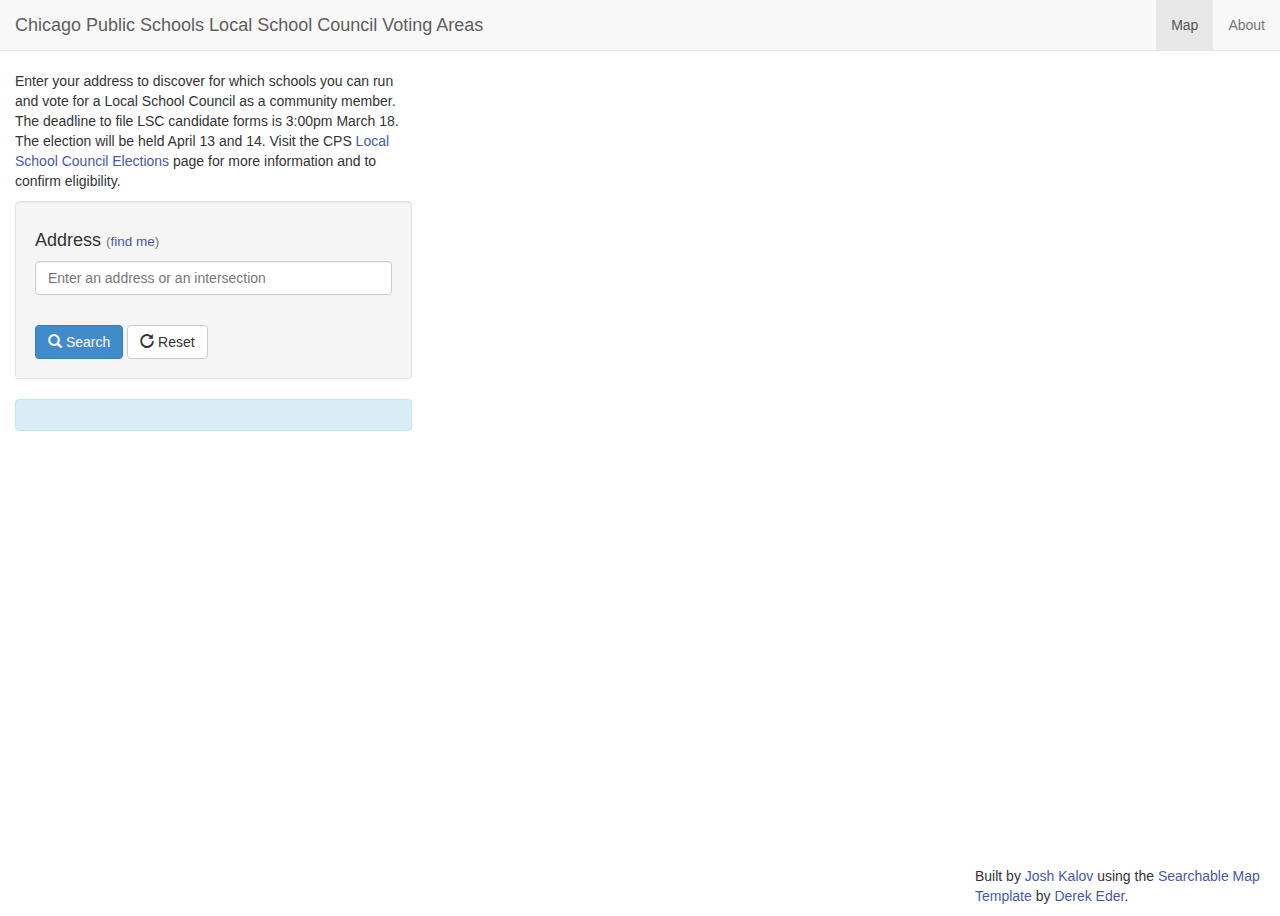
<file: 2016/index.html>
<!DOCTYPE html>
<html lang='en'>
  <head>
    <title>CPS Local School Council Voting Areas</title>
    <meta charset='utf-8' />
    <meta name="viewport" content="width=device-width, initial-scale=1.0, maximum-scale=1.0, user-scalable=no" />
    <meta content='' name='description' />
    <meta content='' name='author' />
    <!-- Styles -->
    <link rel="stylesheet" href="css/bootstrap.min.css"/>
    <link rel="stylesheet" href="css/custom.css"/>
    <!-- HTML5 shim, for IE6-8 support of HTML5 elements -->
    <!--[if lt IE 9]>
      <script type="text/javascript" src="https://html5shim.googlecode.com/svn/trunk/html5.js"></script>
    <![endif]-->
  </head>
  <body>
    <div class='navbar navbar-default navbar-static-top'>
      <div class='container-fluid'>
        <div class="navbar-header">
          <button type="button" class="navbar-toggle" data-toggle="collapse" data-target=".navbar-collapse">
            <span class="icon-bar"></span>
            <span class="icon-bar"></span>
            <span class="icon-bar"></span>
          </button>
          <a class='navbar-brand' href='index.html'>Chicago Public Schools Local School Council Voting Areas</a>
        </div>
        <div class="navbar-collapse collapse">
          <ul class="nav navbar-nav navbar-right">
            <li class='active'><a href="index.html">Map</a></li>
            <li><a href="about.html">About</a></li>
          </ul>
        </div><!--/.nav-collapse -->
      </div>
    </div>
    <div class='container-fluid'>
      <div class='row'>
        <div class='col-md-4'>
          <p>Enter your address to discover for which schools you can run and vote for a Local School Council as a community member. The deadline to file LSC candidate forms is 3:00pm March 18. The election will be held April 13 and 14. Visit the CPS <a href="http://cps.edu/Pages/LSCElections.aspx">Local School Council Elections</a> page for more information and to confirm eligibility.</p>
          <div class='well'>
            <h4>
              Address <small>(<a id='find_me' href='#'>find me</a>)</small>
            </h4>
            <p>
              <input class='form-control' id='search_address' placeholder='Enter an address or an intersection' type='text' />
            </p>
            <p>
              <label id='radius_section'>
                within
                <select id='search_radius'>
                  <option value='1' selected="selected"></option>
                  <option value='805'>1/2 mile</option>
                  <option value='1610'>1 mile</option>
                  <option value='3220'>2 miles</option>
                </select>
              </label>
            </p>

            <br />
            <a class='btn btn-primary' id='search' href='#'>
              <i class='glyphicon glyphicon-search'></i>
              Search
            </a>
            <a class='btn btn-default' id='reset' href='#'>
              <i class='glyphicon glyphicon-repeat'></i>
              Reset
            </a>
          </div>
          <div class='alert alert-info' id='result_box' ><strong id='result_count'></strong></div>
        </div>
        <div class='col-md-5'>
          <div id='results_list'></div>
        </div>
        <div class='col-md-3'>
          <noscript>
            <div class='alert alert-info'>
              <h4>Your JavaScript is disabled</h4>
              <p>Please enable JavaScript to view the map.</p>
            </div>
          </noscript>
          <div id='map_canvas'></div>
          <p class='pull-right'>
            Built by <a href='http://twitter.com/joshkalov'>Josh Kalov</a> using the <a href='http://derekeder.com/searchable_map_template/'>Searchable Map Template</a> by <a href='http://derekeder.com'>Derek Eder</a>.
        </p>
        </div>
      </div>
    </div>

    <script type="text/javascript" src="js/jquery-1.10.2.min.js"></script>
    <script type="text/javascript" src="js/jquery.address.js"></script>
    <script type="text/javascript" src="js/bootstrap.min.js"></script>
    <script type="text/javascript" src="https://maps.google.com/maps/api/js?sensor=false&libraries=places"></script>
    <script type="text/javascript" src="js/maps_lib.js"></script>
    <script>
      (function(i,s,o,g,r,a,m){i['GoogleAnalyticsObject']=r;i[r]=i[r]||function(){
      (i[r].q=i[r].q||[]).push(arguments)},i[r].l=1*new Date();a=s.createElement(o),
      m=s.getElementsByTagName(o)[0];a.async=1;a.src=g;m.parentNode.insertBefore(a,m)
      })(window,document,'script','//www.google-analytics.com/analytics.js','ga');

      ga('create', 'UA-74263316-1', 'auto');
      ga('send', 'pageview');

    </script>
    <script type='text/javascript'>
      //<![CDATA[
        $(window).resize(function () {
          var h = $(window).height(),
            offsetTop = 105; // Calculate the top offset
        
          $('#map_canvas').css('height', (h - offsetTop));
        }).resize();
        
        $(function() {
          var myMap = new MapsLib({
            fusionTableId:      "1oOmaC4aY60MfyyGu6pEfUQJ4pbfpq8e_JMCTZphr",
            googleApiKey:       "AIzaSyARL3r8elOBCrWovtJvQGAOfU1EIl6WZq0",
            locationColumn:     "geometry",
            map_center:         [41.8781136, -87.66677856445312],
            locationScope:      "chicago",
            searchRadius:       1,
            recordName:         "school",
            recordNamePlural:   "schools"
          });

          var autocomplete = new google.maps.places.Autocomplete(document.getElementById('search_address'));
      
          $(':checkbox').click(function(){
            myMap.doSearch();
          });

          $(':radio').click(function(){
            myMap.doSearch();
          });
          
          $('#search_radius').change(function(){
            myMap.doSearch();
          });
          
          $('#search').click(function(){
            myMap.doSearch();
          });
          
          $('#find_me').click(function(){
            myMap.findMe(); 
            return false;
          });
          
          $('#reset').click(function(){
            myMap.reset(); 
            return false;
          });
          
          $(":text").keydown(function(e){
              var key =  e.keyCode ? e.keyCode : e.which;
              if(key === 13) {
                  $('#search').click();
                  return false;
              }
          });
        });
      //]]>
    </script>
  </body>
</html>
</file>
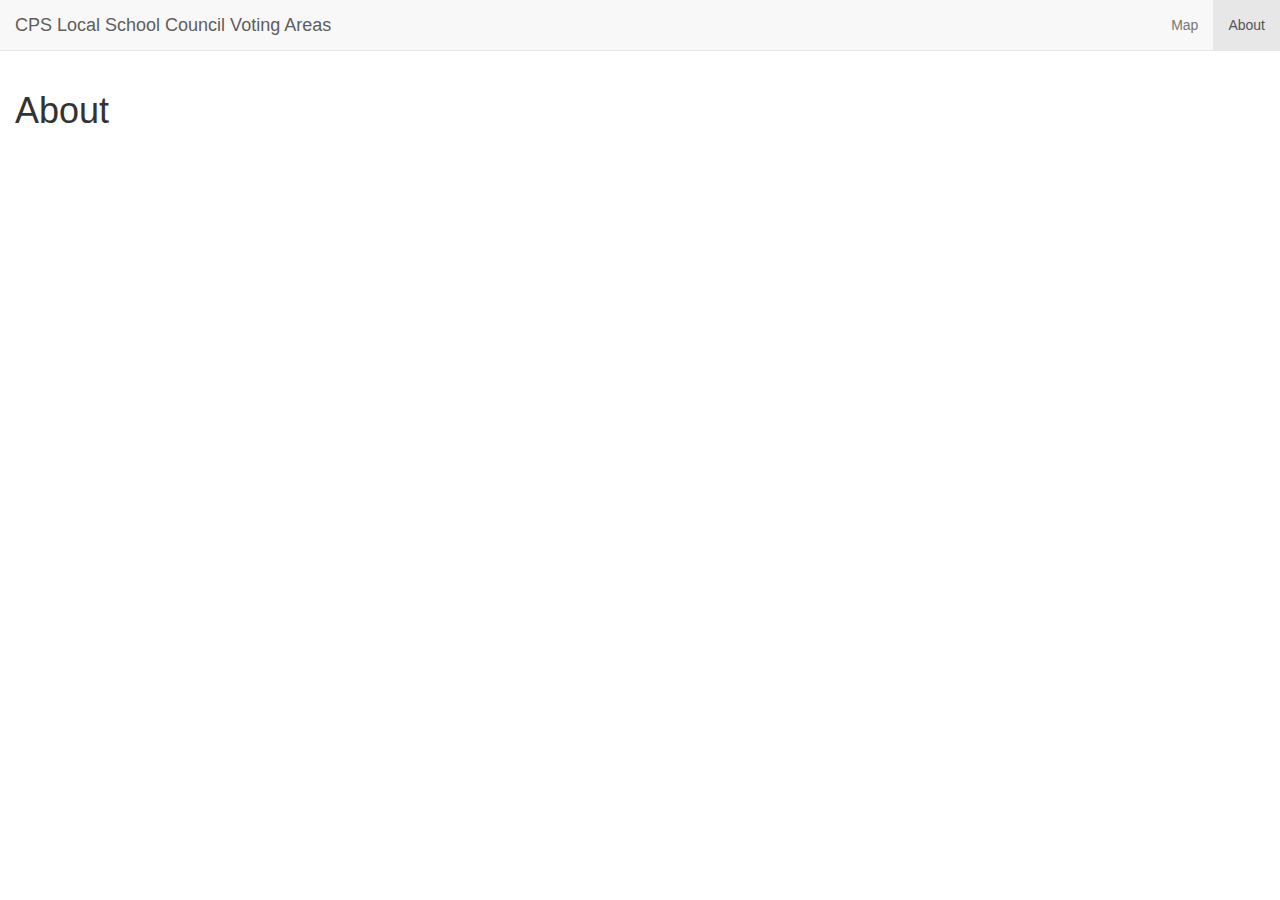
<file: 2016/about.html>
<!DOCTYPE html>
<html lang='en'>
  <head>
    <title>CPS Local School Council Voting Areas</title>
    <meta charset='utf-8' />
    <meta name="viewport" content="width=device-width, initial-scale=1.0, maximum-scale=1.0, user-scalable=no" />
    <meta content='' name='description' />
    <meta content='' name='author' />
    <!-- Styles -->
    <link rel="stylesheet" href="css/bootstrap.min.css"/>
    <link rel="stylesheet" href="css/custom.css"/>
    <!-- HTML5 shim, for IE6-8 support of HTML5 elements -->
    <!--[if lt IE 9]>
      <script type="text/javascript" src="https://html5shim.googlecode.com/svn/trunk/html5.js"></script>
    <![endif]-->
  </head>
  <body>
    <div class='navbar navbar-default navbar-static-top'>
      <div class='container-fluid'>
        <div class="navbar-header">
          <button type="button" class="navbar-toggle" data-toggle="collapse" data-target=".navbar-collapse">
            <span class="icon-bar"></span>
            <span class="icon-bar"></span>
            <span class="icon-bar"></span>
          </button>
          <a class='navbar-brand' href='index.html'>CPS Local School Council Voting Areas</a>
        </div>
        <div class="navbar-collapse collapse">
          <ul class="nav navbar-nav navbar-right">
            <li><a href="index.html">Map</a></li>
            <li class='active'><a href="about.html">About</a></li>
          </ul>
        </div><!--/.nav-collapse -->
      </div>
    </div>
    <div class='container-fluid'>
      <div class='row'>
        <div class='col-md-12'>
          <h1>About</h1>
          <p></p>
        </div>
      </div>
    </div>

    <script type="text/javascript" src="js/jquery-1.10.2.min.js"></script>
    <script type="text/javascript" src="js/bootstrap.min.js"></script>
  </body>
</html>
</file>
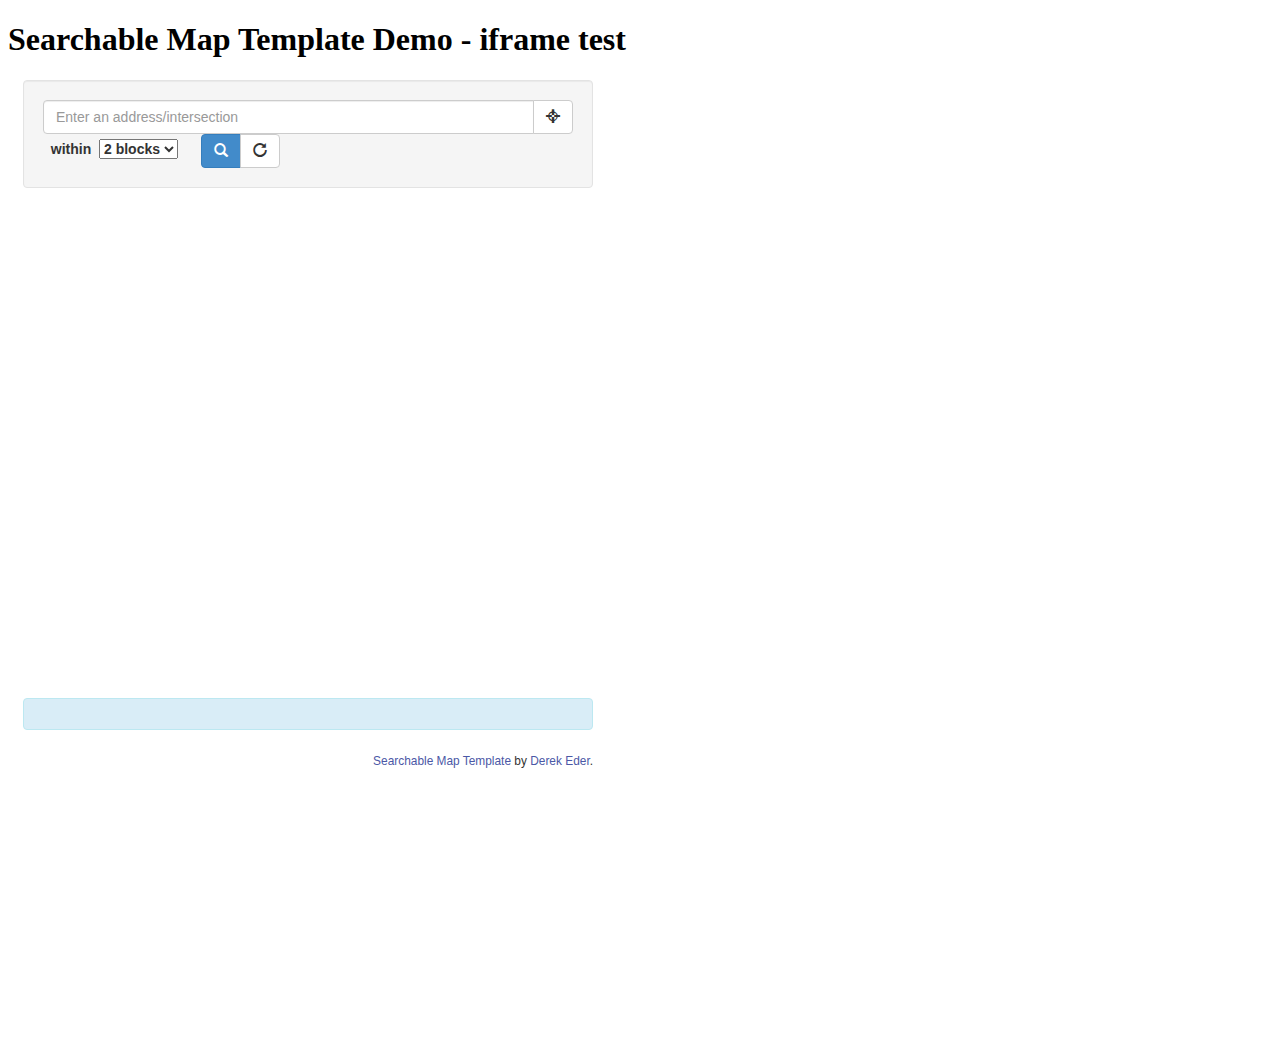
<file: 2016/iframe_test.html>
<!DOCTYPE html>
<html lang='en'>
  <head>
    <title>Searchable Map Template Demo - iframe test</title>
  </head>
  <body>
    
    <div class='container'>
      <h1>Searchable Map Template Demo - iframe test</h1>

      <iframe id="trackFrame" style="border-style: none;" src="index_iframe.html" height="950" width="600"></iframe>
    </div>
  </body>
</html>
</file>
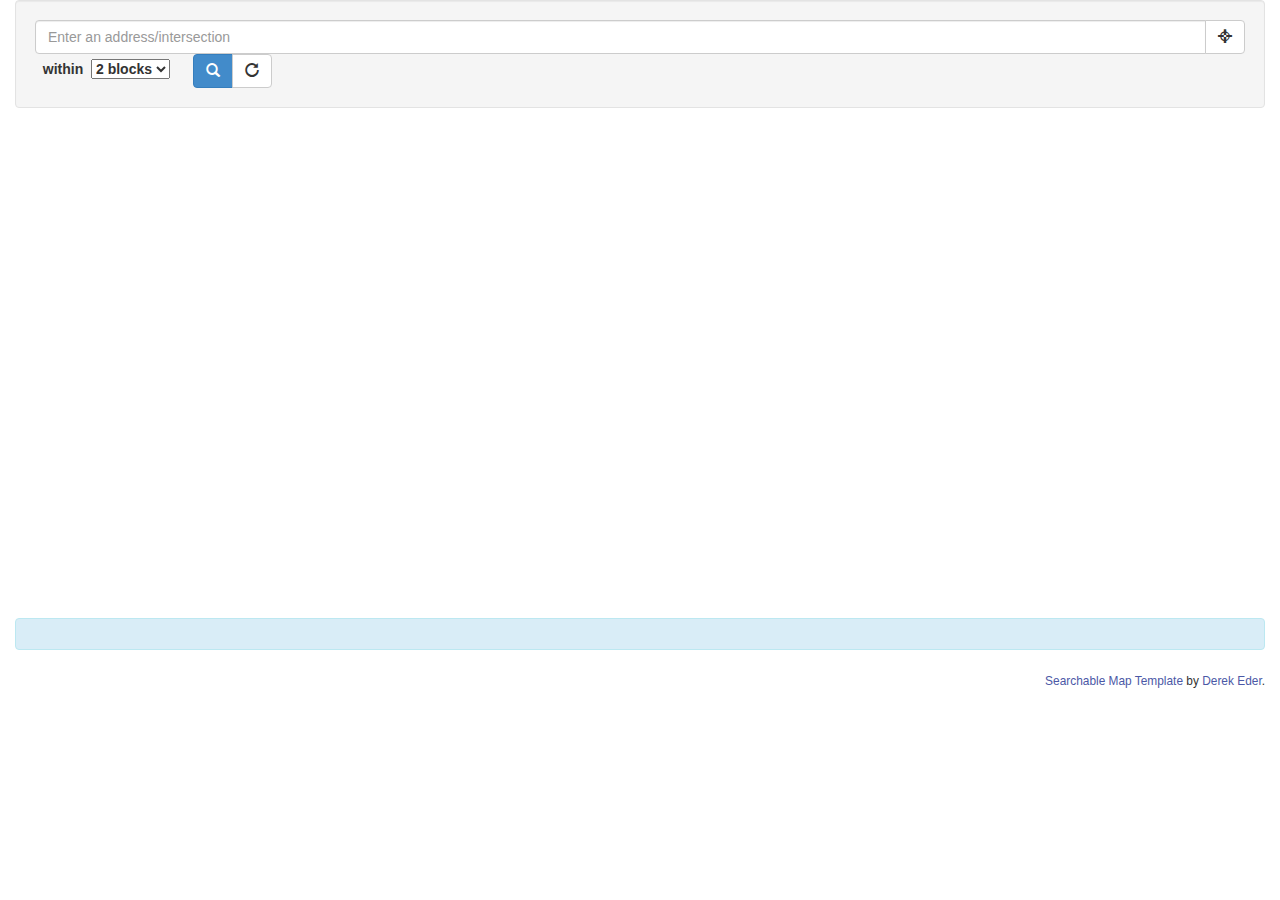
<file: 2016/index_iframe.html>
<!DOCTYPE html>
<html lang='en'>
  <head>
    <title>Searchable Map Template Demo - iframe</title>
    <meta charset='utf-8' />
    <meta name="viewport" content="width=device-width, initial-scale=1.0, maximum-scale=1.0, user-scalable=no" />
    <meta content='' name='description' />
    <meta content='' name='author' />
    <!-- Styles -->
    <link rel="stylesheet" href="css/bootstrap.iframe.css"/>
    <link rel="stylesheet" href="css/custom.css"/>
    <!-- HTML5 shim, for IE6-8 support of HTML5 elements -->
    <!--[if lt IE 9]>
      <script type="text/javascript" src="https://html5shim.googlecode.com/svn/trunk/html5.js"></script>
    <![endif]-->
  </head>
  <body>
    
    <div class='container-fluid iframe'>
      <div class='well'>
        <form class="form-inline" role="form">  
          <div class="form-group">
            <div class="input-group" id='search_address_group'>
              <input class='form-control' id='search_address' placeholder='Enter an address/intersection' type='text' />
              <span class="input-group-btn">
                <a class='btn btn-default' id='find_me' href='#'>
                  <i class='glyphicon glyphicon-screenshot'></i>
                </a>
              </span>
            </div>
          </div>
          <div class="form-group">
          <label>&nbsp;
            within&nbsp;
            <select id='search_radius'>
              <option value='400'>2 blocks</option>
              <option value='805'>1/2 mile</option>
              <option value='1610'>1 mile</option>
              <option value='3220'>2 miles</option>
            </select>
          </label>
          </div>
          &nbsp;&nbsp;&nbsp;&nbsp;
          <div class="form-group">
            <div class="btn-group">
              <a class='btn btn-primary' id='search' href='#'>
                <i class='glyphicon glyphicon-search'></i>
              </a>
              <a class='btn btn-default' id='reset' href='#'>
                <i class='glyphicon glyphicon-repeat'></i>
              </a>
            </div>
          </div>
        </form>
      </div>

      <noscript>
        <div class='alert alert-info'>
          <h4>Your JavaScript is disabled</h4>
          <p>Please enable JavaScript to view the map.</p>
        </div>
      </noscript>
      <div id='map_canvas'></div>
      <div class='alert alert-info' id='result_box' ><strong id='result_count'></strong></div>
      <p class='pull-right'>
        <small><a href='http://derekeder.com/searchable_map_template/'>Searchable Map Template</a> by <a href='http://derekeder.com'>Derek Eder</a>.</small>
      </p>
    </div>

    <script type="text/javascript" src="js/jquery-1.10.2.min.js"></script>
    <script type="text/javascript" src="js/bootstrap.min.js"></script>
    <script type="text/javascript" src="js/jquery.address.js"></script>
    <script type="text/javascript" src="https://maps.google.com/maps/api/js?sensor=false&libraries=places&v=3.17"></script>
    <script type="text/javascript" src="js/maps_lib.js"></script>
    <script type='text/javascript'>
      //<![CDATA[        
        $(function() {
          
          var myMap = new MapsLib({
            fusionTableId:      "1m4Ez9xyTGfY2CU6O-UgEcPzlS0rnzLU93e4Faa0",
            googleApiKey:       "AIzaSyA3FQFrNr5W2OEVmuENqhb2MBB2JabdaOY",
            locationColumn:     "geometry",
            map_center:         [41.8781136, -87.66677856445312],
            locationScope:      "chicago"
          });

          
          var autocomplete = new google.maps.places.Autocomplete(document.getElementById('search_address'));

          $(':checkbox').click(function(){
            myMap.doSearch();
          });

          $(':radio').click(function(){
            myMap.doSearch();
          });
          
          $('#search_radius').change(function(){
            myMap.doSearch();
          });
          
          $('#search').click(function(){
            myMap.doSearch();
          });
          
          $('#find_me').click(function(){
            myMap.findMe(); 
            return false;
          });
          
          $('#reset').click(function(){
            myMap.reset(); 
            return false;
          });
          
          $(":text").keydown(function(e){
              var key =  e.keyCode ? e.keyCode : e.which;
              if(key === 13) {
                  $('#search').click();
                  return false;
              }
          });
        });
      //]]>
    </script>
  </body>
</html>
</file>
<file: 2016/css/custom.css>
a { color: #4B58A6; }
a:hover { color: #4B58A6; }

#map_canvas img {
  max-width: none;
}

.filter-box { 
  height: 15px; 
  width: 15px;  
  display: inline-block;
  *border-right-width: 2px;
  *border-bottom-width: 2px;
  -webkit-border-radius: 5px;
     -moz-border-radius: 5px;
          border-radius: 5px;
  -webkit-background-clip: padding-box;
     -moz-background-clip: padding;
          background-clip: padding-box; 
}

.filter-yellow { background-color: #FBF358; }
.filter-green { background-color: #00E13C; }
.filter-blue { background-color: #5781FC; }
.filter-purple { background-color: #7C54FB; }
.filter-red { background-color: #FB6353; }

canvas {-ms-touch-action: double-tap-zoom;}

/* customizations for iframe template */
.iframe #map_canvas { height: 500px; }
.iframe .well { margin-bottom: 5px; }
.iframe .alert { margin-top: 5px; }

#radius_section {display: none;}
</file>
